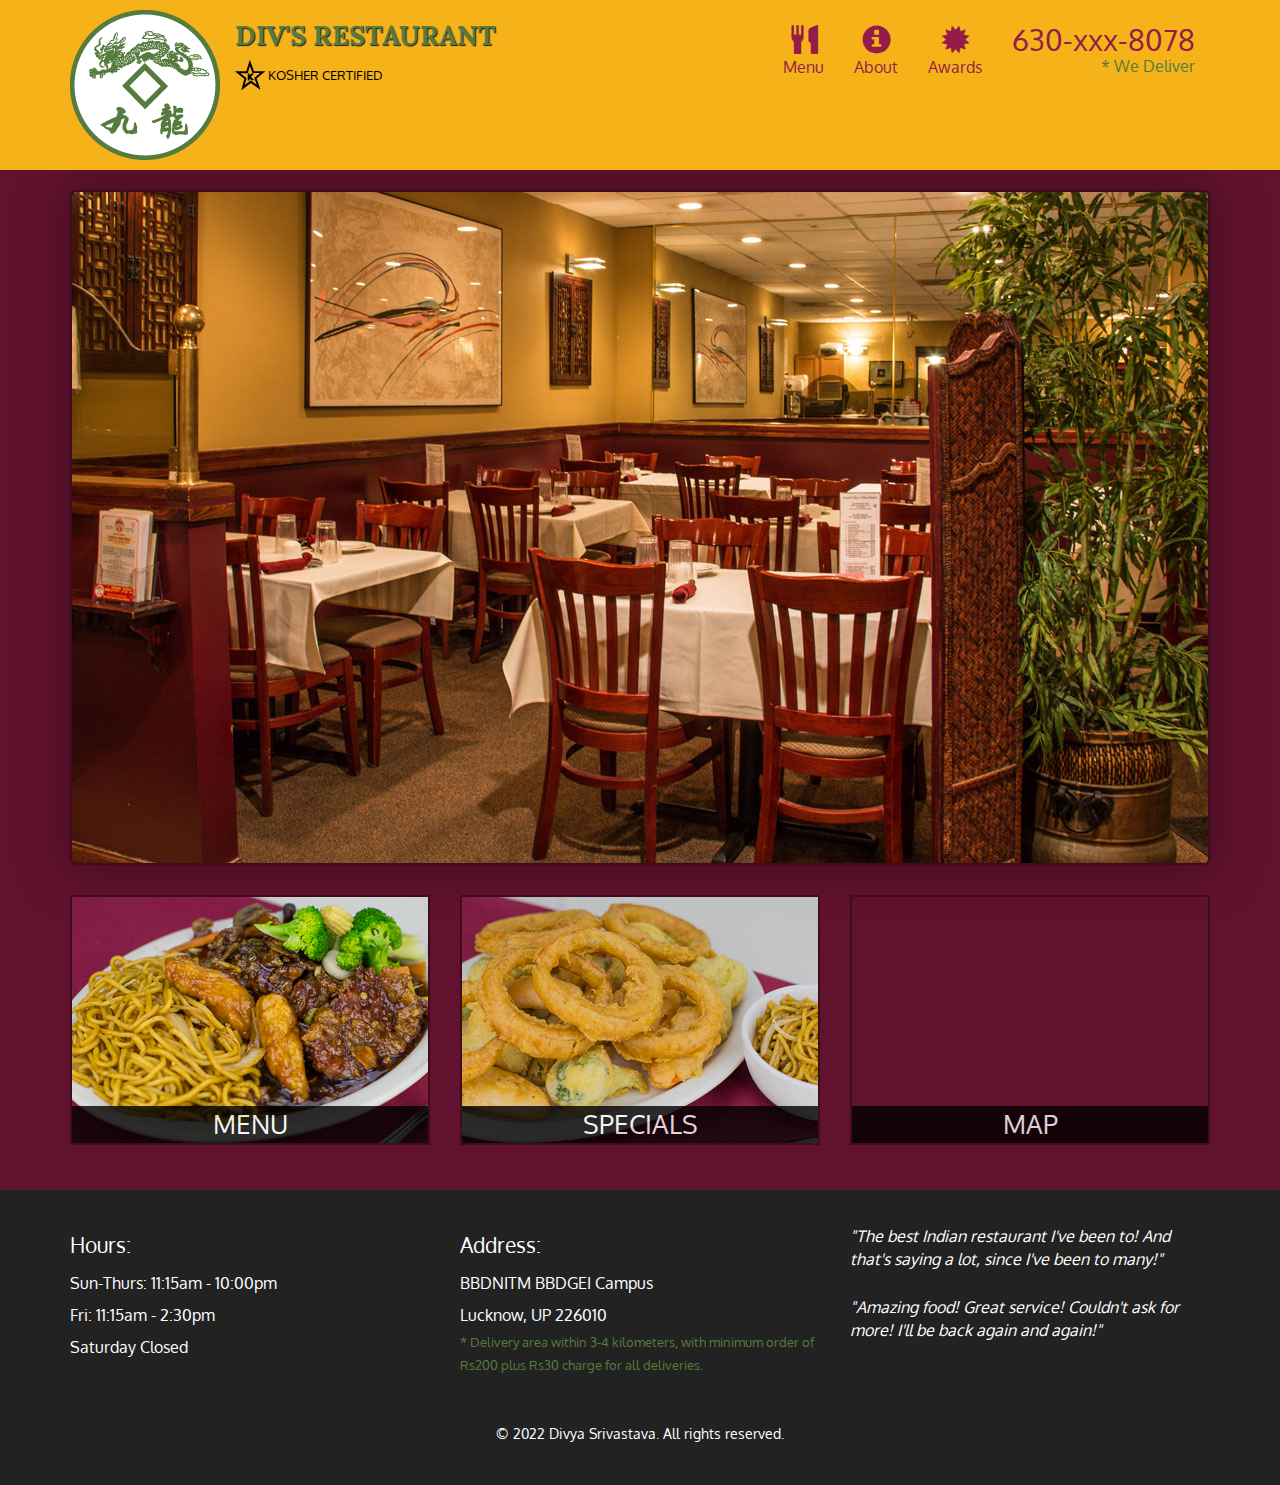
<file: index.html>
<!doctype html>
<html lang="en">
  <head>
    <meta charset="utf-8">
    <meta http-equiv="X-UA-Compatible" content="IE=edge">
    <meta name="viewport" content="width=device-width, initial-scale=1">
    <title>Div's Restaurant</title>
    <link rel="stylesheet" href="css/bootstrap.min.css">
    <link rel="stylesheet" href="css/styles.css">
    <link href='https://fonts.googleapis.com/css?family=Oxygen:400,300,700' rel='stylesheet' type='text/css'>
    <link href='https://fonts.googleapis.com/css?family=Lora' rel='stylesheet' type='text/css'>
  </head>
<body>
  <header>
    <nav id="header-nav" class="navbar navbar-default">
      <div class="container">
        <div class="navbar-header">
          <a href="index.html" class="pull-left visible-md visible-lg">
            <div id="logo-img" alt="Logo image"></div>
          </a>

          <div class="navbar-brand">
            <a href="index.html"><h1>Div's Restaurant</h1></a>
            <p>
              <img src="images/star-k-logo.png" alt="Kosher certification">
              <span>Kosher Certified</span>
            </p>
          </div>

          <button id="navbarToggle" type="button" class="navbar-toggle collapsed" data-toggle="collapse" data-target="#collapsable-nav" aria-expanded="false">
            <span class="sr-only">Toggle navigation</span>
            <span class="icon-bar"></span>
            <span class="icon-bar"></span>
            <span class="icon-bar"></span>
          </button>
        </div>
        
        <div id="collapsable-nav" class="collapse navbar-collapse">
           <ul id="nav-list" class="nav navbar-nav navbar-right">
            <li id="navHomeButton" class="visible-xs active">
              <a href="index.html">
                <span class="glyphicon glyphicon-home"></span> Home</a>
            </li>
            <li id="navMenuButton">
              <a href="#" onclick="$dc.loadMenuCategories();">
                <span class="glyphicon glyphicon-cutlery"></span><br class="hidden-xs"> Menu</a>
            </li>
            <li>
              <a href="About.html">
                <span class="glyphicon glyphicon-info-sign"></span><br class="hidden-xs"> About</a>
            </li>
            <li>
              <a href="Awards.html">
                <span class="glyphicon glyphicon-certificate"></span><br class="hidden-xs"> Awards</a>
            </li>
            <li id="phone" class="hidden-xs">
              <a href="tel:630-xxx-8078">
                <span>630-xxx-8078</span></a><div>* We Deliver</div>
            </li>
          </ul><!-- #nav-list -->
        </div><!-- .collapse .navbar-collapse -->
      </div><!-- .container -->
      <div class="gradient"></div>
    </nav><!-- #header-nav -->
    
  </header>
  
  <div id="call-btn" class="visible-xs">
    <a class="btn" href="tel:630-xxx-8078">
    <span class="glyphicon glyphicon-earphone"></span>
    630-xxx-8078
    </a>
  </div>
  <div id="xs-deliver" class="text-center visible-xs">* We Deliver</div>
  
  <div id="main-content" class="container"></div>

  <div class="gradient"></div>
  <footer class="panel-footer">
    
    <div class="container">
      <div class="row">
        <section id="hours" class="col-sm-4">
          <span>Hours:</span><br>
          Sun-Thurs: 11:15am - 10:00pm<br>
          Fri: 11:15am - 2:30pm<br>
          Saturday Closed
          <hr class="visible-xs">
        </section>
        <section id="address" class="col-sm-4">
          <span>Address:</span><br>
          BBDNITM BBDGEI Campus<br>
          Lucknow, UP 226010
          <p>* Delivery area within 3-4 kilometers, with minimum order of Rs200 plus Rs30 charge for all deliveries.</p>
          <hr class="visible-xs">
        </section>
        <section id="testimonials" class="col-sm-4">
          <p>"The best Indian restaurant I've been to! And that's saying a lot, since I've been to many!"</p>
          <p>"Amazing food! Great service! Couldn't ask for more! I'll be back again and again!"</p>
        </section>
      </div>
    </div>
    <p class="text-center"><small>&copy; 2022 Divya Srivastava. All rights reserved.</small></p>
  </footer>

  <!-- jQuery (Bootstrap JS plugins depend on it) -->
  <script src="js/jquery-2.1.4.min.js"></script>
  <script src="js/bootstrap.min.js"></script>
  <script src="js/ajax-utils.js"></script>
  <script src="js/script.js"></script>
</body>
</html>
</file>
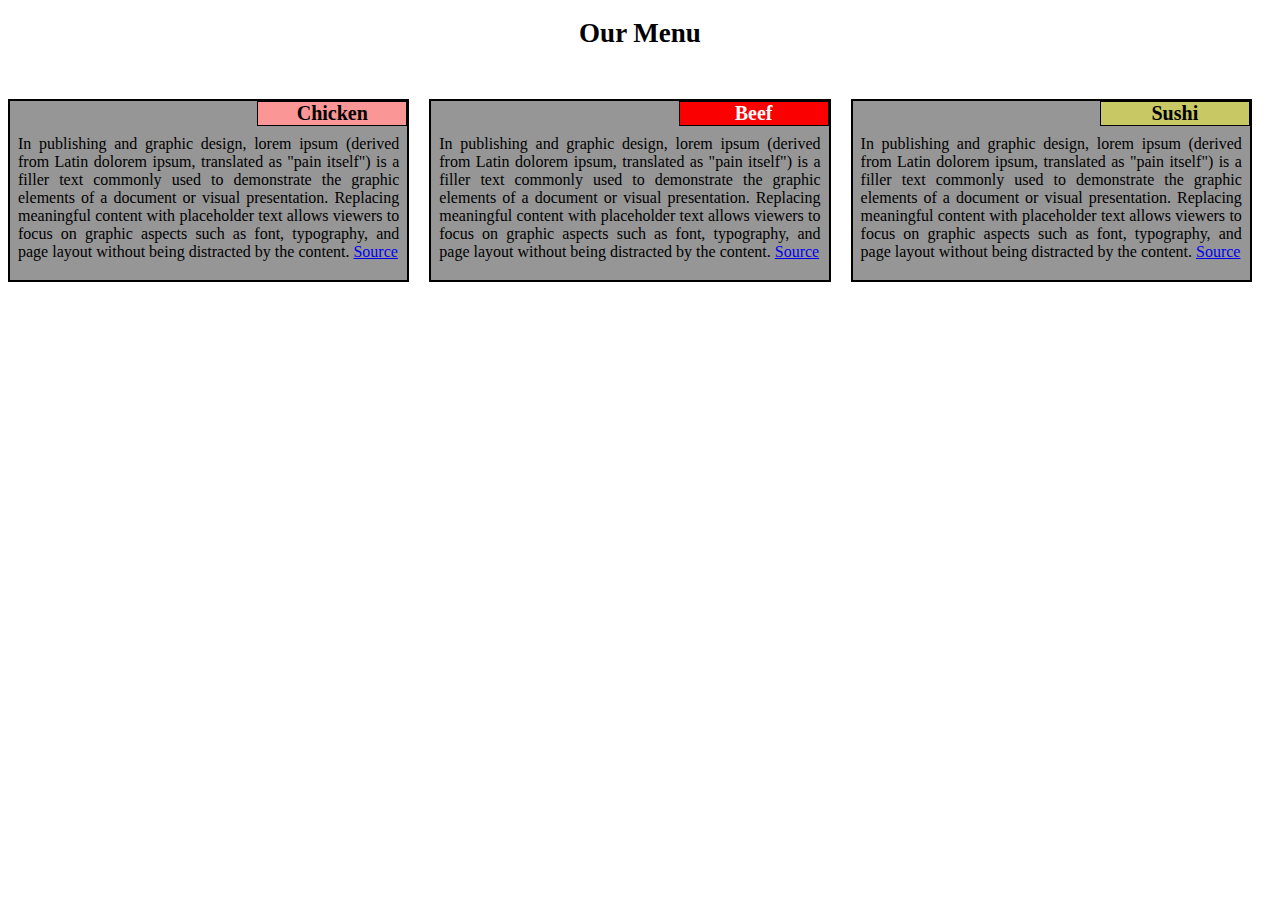
<file: module2/index.html>
<!Doctype html>
<html lang="en">
<head>
<link rel="stylesheet" href="module2styles.css">
<meta charset="utf-8">
<meta name='viewport' content='width=device-width, initial-scale=1'>
<title>Module 2 solution</title>
</head>
<body>
<h1>Our Menu</h1>
<div class='row'>
	<div class='col-lg-4 col-md-6 sx-12'>
		<div class='section'>
			<span id='nr1'>Chicken</span>
				<p>In publishing and graphic design, lorem ipsum (derived from Latin dolorem ipsum, translated as "pain itself") is a filler text commonly used to demonstrate the graphic elements of a document or visual presentation. Replacing meaningful content with placeholder text allows viewers to focus on graphic aspects such as font, typography, and page layout without being distracted by the content. <a href='https://en.wikipedia.org/wiki/Lorem_ipsum' target='blank' title='Source'>Source</a></p>
		</div>
	</div>
	<div class='col-lg-4 col-md-6 sx-12'>
		<div class='section'>
			<span id='nr2'>Beef</span>
				<p>In publishing and graphic design, lorem ipsum (derived from Latin dolorem ipsum, translated as "pain itself") is a filler text commonly used to demonstrate the graphic elements of a document or visual presentation. Replacing meaningful content with placeholder text allows viewers to focus on graphic aspects such as font, typography, and page layout without being distracted by the content. <a href='https://en.wikipedia.org/wiki/Lorem_ipsum' target='blank' title='Source'>Source</a></p>
		</div>
	</div>
	<div class='col-lg-4 col-md-12 sx-12'>
		<div class='section'>
			<span id='nr3'>Sushi</span>
				<p>In publishing and graphic design, lorem ipsum (derived from Latin dolorem ipsum, translated as "pain itself") is a filler text commonly used to demonstrate the graphic elements of a document or visual presentation. Replacing meaningful content with placeholder text allows viewers to focus on graphic aspects such as font, typography, and page layout without being distracted by the content. <a href='https://en.wikipedia.org/wiki/Lorem_ipsum' target='blank' title='Source'>Source</a></p>
		</div>
	</div>
</div>
</body>
</html>
</file>
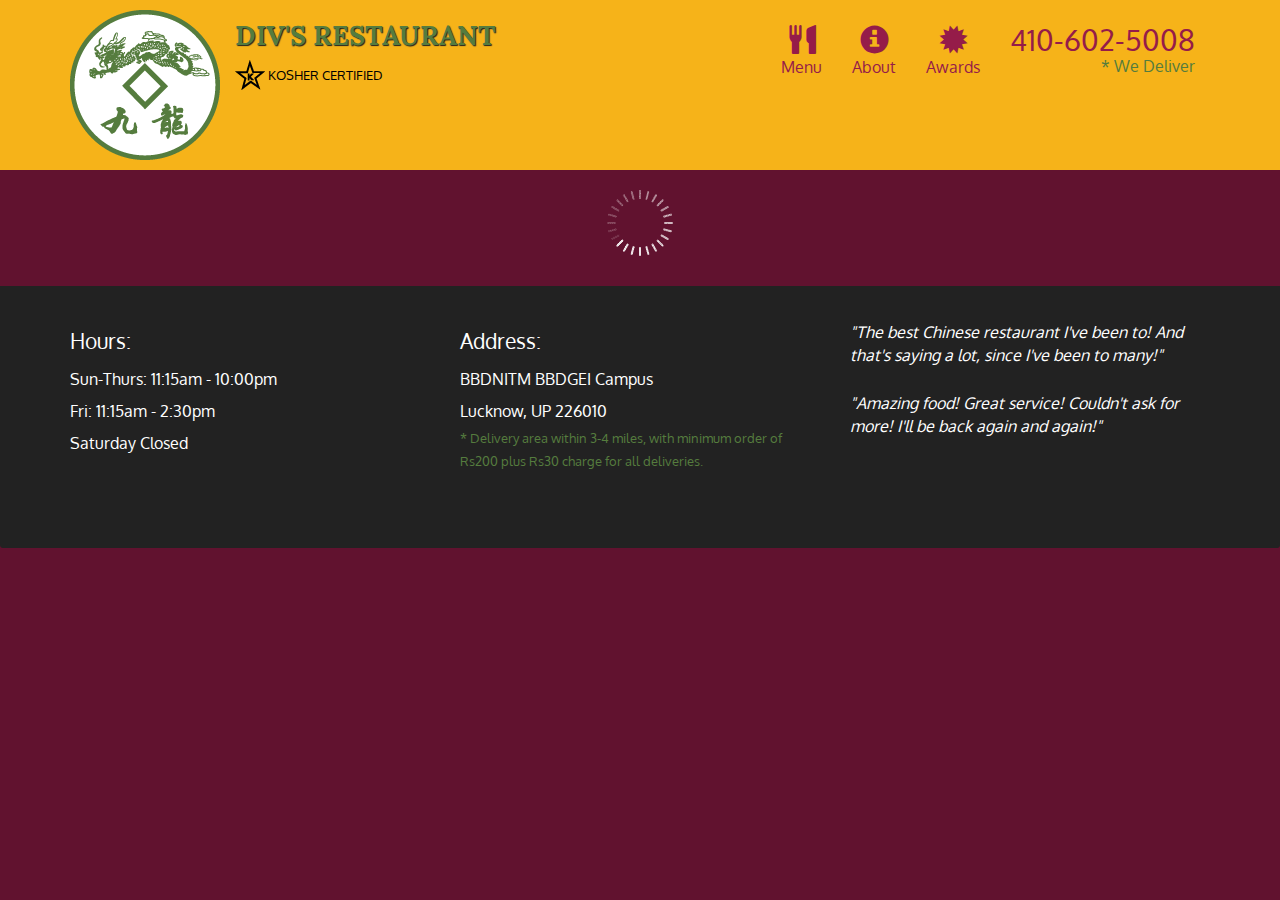
<file: module5/index.html>
<!doctype html>
<html lang="en">
  <head>
    <meta charset="utf-8">
    <meta http-equiv="X-UA-Compatible" content="IE=edge">
    <meta name="viewport" content="width=device-width, initial-scale=1">
    <title>Div's Restaurant</title>
    <link rel="stylesheet" href="css/bootstrap.min.css">
    <link rel="stylesheet" href="css/styles.css">
    <link href='https://fonts.googleapis.com/css?family=Oxygen:400,300,700' rel='stylesheet' type='text/css'>
    <link href='https://fonts.googleapis.com/css?family=Lora' rel='stylesheet' type='text/css'>
  </head>
<body>
  <header>
    <nav id="header-nav" class="navbar navbar-default">
      <div class="container">
        <div class="navbar-header">
          <a href="index.html" class="pull-left visible-md visible-lg">
            <div id="logo-img" alt="Logo image"></div>
          </a>

          <div class="navbar-brand">
            <a href="index.html"><h1>Div's Restaurant</h1></a>
            <p>
              <img src="images/star-k-logo.png" alt="Kosher certification">
              <span>Kosher Certified</span>
            </p>
          </div>

          <button id="navbarToggle" type="button" class="navbar-toggle collapsed" data-toggle="collapse" data-target="#collapsable-nav" aria-expanded="false">
            <span class="sr-only">Toggle navigation</span>
            <span class="icon-bar"></span>
            <span class="icon-bar"></span>
            <span class="icon-bar"></span>
          </button>
        </div>
        
        <div id="collapsable-nav" class="collapse navbar-collapse">
           <ul id="nav-list" class="nav navbar-nav navbar-right">
            <li id="navHomeButton" class="visible-xs active">
              <a href="index.html">
                <span class="glyphicon glyphicon-home"></span> Home</a>
            </li>
            <li id="navMenuButton">
              <a href="#" onclick="$dc.loadMenuCategories();">
                <span class="glyphicon glyphicon-cutlery"></span><br class="hidden-xs"> Menu</a>
            </li>
            <li>
              <a href="#">
                <span class="glyphicon glyphicon-info-sign"></span><br class="hidden-xs"> About</a>
            </li>
            <li>
              <a href="#">
                <span class="glyphicon glyphicon-certificate"></span><br class="hidden-xs"> Awards</a>
            </li>
            <li id="phone" class="hidden-xs">
              <a href="tel:410-602-5008">
                <span>410-602-5008</span></a><div>* We Deliver</div>
            </li>
          </ul><!-- #nav-list -->
        </div><!-- .collapse .navbar-collapse -->
      </div><!-- .container -->
    </nav><!-- #header-nav -->
  </header>

  <div id="call-btn" class="visible-xs">
    <a class="btn" href="tel:410-602-5008">
    <span class="glyphicon glyphicon-earphone"></span>
    410-602-5008
    </a>
  </div>
  <div id="xs-deliver" class="text-center visible-xs">* We Deliver</div>

  <div id="main-content" class="container"></div>

  <footer class="panel-footer">
    <div class="container">
      <div class="row">
        <section id="hours" class="col-sm-4">
          <span>Hours:</span><br>
          Sun-Thurs: 11:15am - 10:00pm<br>
          Fri: 11:15am - 2:30pm<br>
          Saturday Closed
          <hr class="visible-xs">
        </section>
        <section id="address" class="col-sm-4">
          <span>Address:</span><br>
          BBDNITM BBDGEI Campus<br>
          Lucknow, UP 226010
          <p>* Delivery area within 3-4 miles, with minimum order of Rs200 plus Rs30 charge for all deliveries.</p>
          <hr class="visible-xs">
        </section>
        <section id="testimonials" class="col-sm-4">
          <p>"The best Chinese restaurant I've been to! And that's saying a lot, since I've been to many!"</p>
          <p>"Amazing food! Great service! Couldn't ask for more! I'll be back again and again!"</p>
        </section>
      </div>
    </div>
  </footer>

  <!-- jQuery (Bootstrap JS plugins depend on it) -->
  <script src="js/jquery-2.1.4.min.js"></script>
  <script src="js/bootstrap.min.js"></script>
  <script src="js/ajax-utils.js"></script>
  <script src="js/script.js"></script>
</body>
</html>
</file>
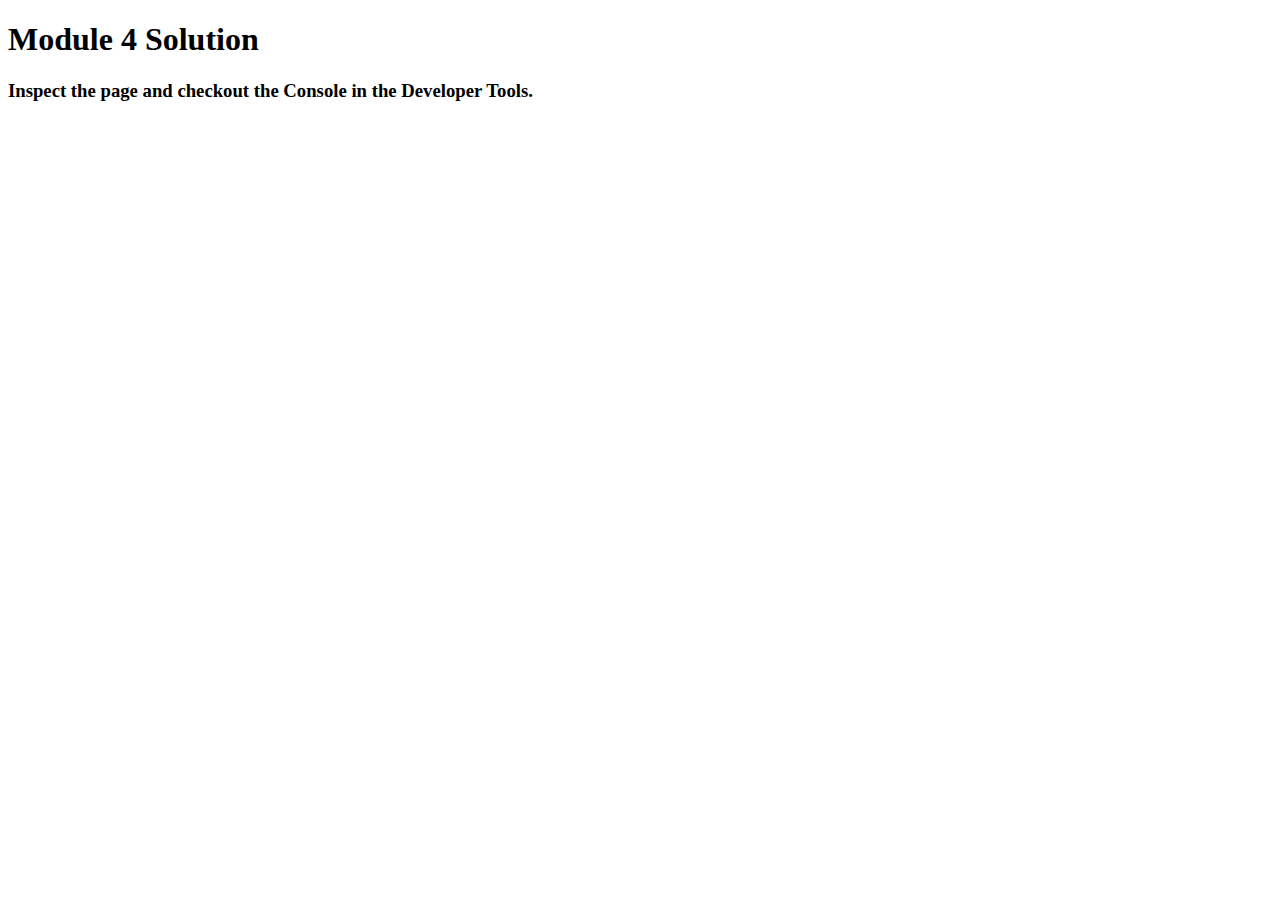
<file: module4/easier/index.html>
<!DOCTYPE html>
<html>
<head>
  <meta charset="utf-8">
  <title>Module 4 Solution</title>
  <script>
    var names = []; // DO NOT REMOVE
  </script>
  <script src="SpeakHello.js"></script>
  <script src="SpeakGoodBye.js"></script>
  <script src="script.js"></script>
</head>
<body>
  <h1>Module 4 Solution</h1>
  <h3>Inspect the page and checkout the Console in the Developer Tools.</h3>
</body>
</html>
</file>
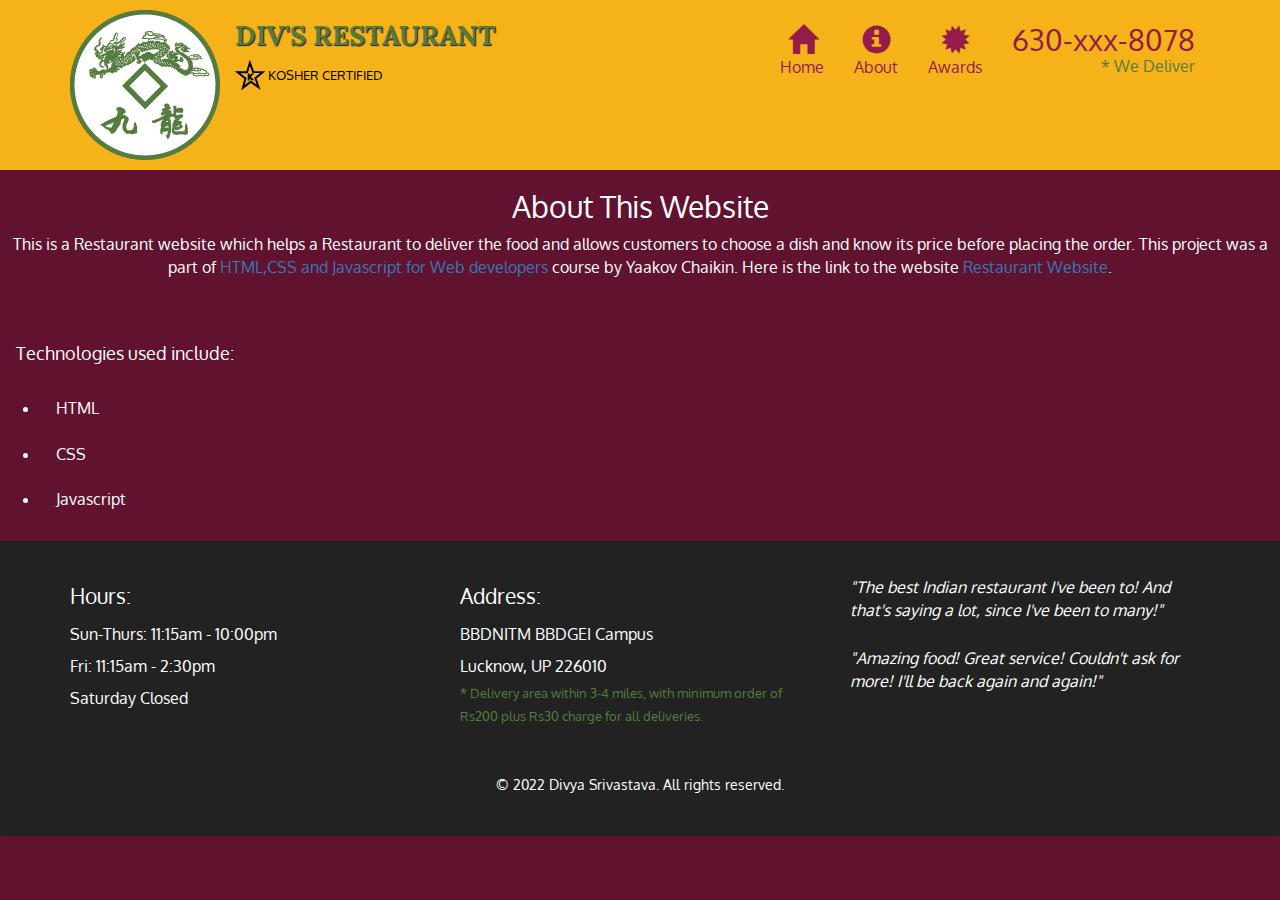
<file: About.html>
<!doctype html>
<html lang="en">
  <head>
    <meta charset="utf-8">
    <meta http-equiv="X-UA-Compatible" content="IE=edge">
    <meta name="viewport" content="width=device-width, initial-scale=1">
    <title>Div's Restaurant</title>
    <link rel="stylesheet" href="css/bootstrap.min.css">
    <link rel="stylesheet" href="css/styles.css">
    <link href='https://fonts.googleapis.com/css?family=Oxygen:400,300,700' rel='stylesheet' type='text/css'>
    <link href='https://fonts.googleapis.com/css?family=Lora' rel='stylesheet' type='text/css'>
  </head>
<body>
  <header>
    <nav id="header-nav" class="navbar navbar-default">
      <div class="container">
        <div class="navbar-header">
          <a href="index.html" class="pull-left visible-md visible-lg">
            <div id="logo-img" alt="Logo image"></div>
          </a>

          <div class="navbar-brand">
            <a href="index.html"><h1>Div's Restaurant</h1></a>
            <p>
              <img src="images/star-k-logo.png" alt="Kosher certification">
              <span>Kosher Certified</span>
            </p>
          </div>

          <button id="navbarToggle" type="button" class="navbar-toggle collapsed" data-toggle="collapse" data-target="#collapsable-nav" aria-expanded="false">
            <span class="sr-only">Toggle navigation</span>
            <span class="icon-bar"></span>
            <span class="icon-bar"></span>
            <span class="icon-bar"></span>
          </button>
        </div>
        
        <div id="collapsable-nav" class="collapse navbar-collapse">
           <ul id="nav-list" class="nav navbar-nav navbar-right">
            <li id="navHomeButton" class="visible-xs active">
              <a href="index.html">
                <span class="glyphicon glyphicon-home"></span> Home</a>
            </li>
            <li id="navMenuButton">
              <a href="index.html">
                <span class="glyphicon glyphicon-home"></span><br class="hidden-xs"> Home</a>
            </li>
            <li>
              <a href="#">
                <span class="glyphicon glyphicon-info-sign"></span><br class="hidden-xs"> About</a>
            </li>
            <li>
              <a href="Awards.html">
                <span class="glyphicon glyphicon-certificate"></span><br class="hidden-xs"> Awards</a>
            </li>
            <li id="phone" class="hidden-xs">
              <a href="tel:630-xxx-8078">
                <span>630-xxx-8078</span></a><div>* We Deliver</div>
            </li>
          </ul><!-- #nav-list -->
        </div><!-- .collapse .navbar-collapse -->
      </div><!-- .container -->
      <div class="gradient"></div>
    </nav><!-- #header-nav -->
    
  </header>
  
  <div id="call-btn" class="visible-xs">
    <a class="btn" href="tel:630-xxx-8078">
    <span class="glyphicon glyphicon-earphone"></span>
    630-xxx-8078
    </a>
  </div>
  <div id="xs-deliver" class="text-center visible-xs">* We Deliver</div>
  
  <!-- <div id="main-content" class="container"></div> -->

  <!-- <div class="gradient"></div> -->
  <h2 class="text-center">About This Website</h2>
  <div>
    <p class="text-center">This is a Restaurant website which helps a Restaurant to deliver the food and allows customers to choose a dish and know its price before placing the order. This project was a part of <a href="https://www.coursera.org/learn/html-css-javascript-for-web-developers" target="_blank">HTML,CSS and Javascript for Web developers</a> course by Yaakov Chaikin. Here is the link to the website <a href="https://divsriv.github.io/FirstWebsite-Restaurant/" target="_blank">Restaurant Website</a>.</p>
    <br><br>
    <p>
      <h4>&nbsp&nbsp&nbsp Technologies used include:</h4>
      <ul>
        &nbsp&nbsp&nbsp<li>&nbsp&nbsp&nbsp HTML</li>
        &nbsp&nbsp&nbsp<li>&nbsp&nbsp&nbsp CSS</li>
        &nbsp&nbsp&nbsp<li>&nbsp&nbsp&nbsp Javascript</li>
      </ul>
    </p>

    <p></p>
    
    <p>
      
    </p>
    
  </div>
  
  <div class="gradient"></div>
  <footer class="panel-footer">
    
    <div class="container">
      <div class="row">
        <section id="hours" class="col-sm-4">
          <span>Hours:</span><br>
          Sun-Thurs: 11:15am - 10:00pm<br>
          Fri: 11:15am - 2:30pm<br>
          Saturday Closed
          <hr class="visible-xs">
        </section>
        <section id="address" class="col-sm-4">
          <span>Address:</span><br>
          BBDNITM BBDGEI Campus<br>
          Lucknow, UP 226010
          <p>* Delivery area within 3-4 miles, with minimum order of Rs200 plus Rs30 charge for all deliveries.</p>
          <hr class="visible-xs">
        </section>
        <section id="testimonials" class="col-sm-4">
          <p>"The best Indian restaurant I've been to! And that's saying a lot, since I've been to many!"</p>
          <p>"Amazing food! Great service! Couldn't ask for more! I'll be back again and again!"</p>
        </section>
      </div>
    </div>
    <p class="text-center"><small>&copy; 2022 Divya Srivastava. All rights reserved.</small></p>
  </footer>

    <!-- jQuery (Bootstrap JS plugins depend on it) -->
    <script src="js/jquery-2.1.4.min.js"></script>
    <script src="js/bootstrap.min.js"></script>
    <script src="js/ajax-utils.js"></script>
    <script src="js/script.js"></script>
  </body>
  </html>
</file>
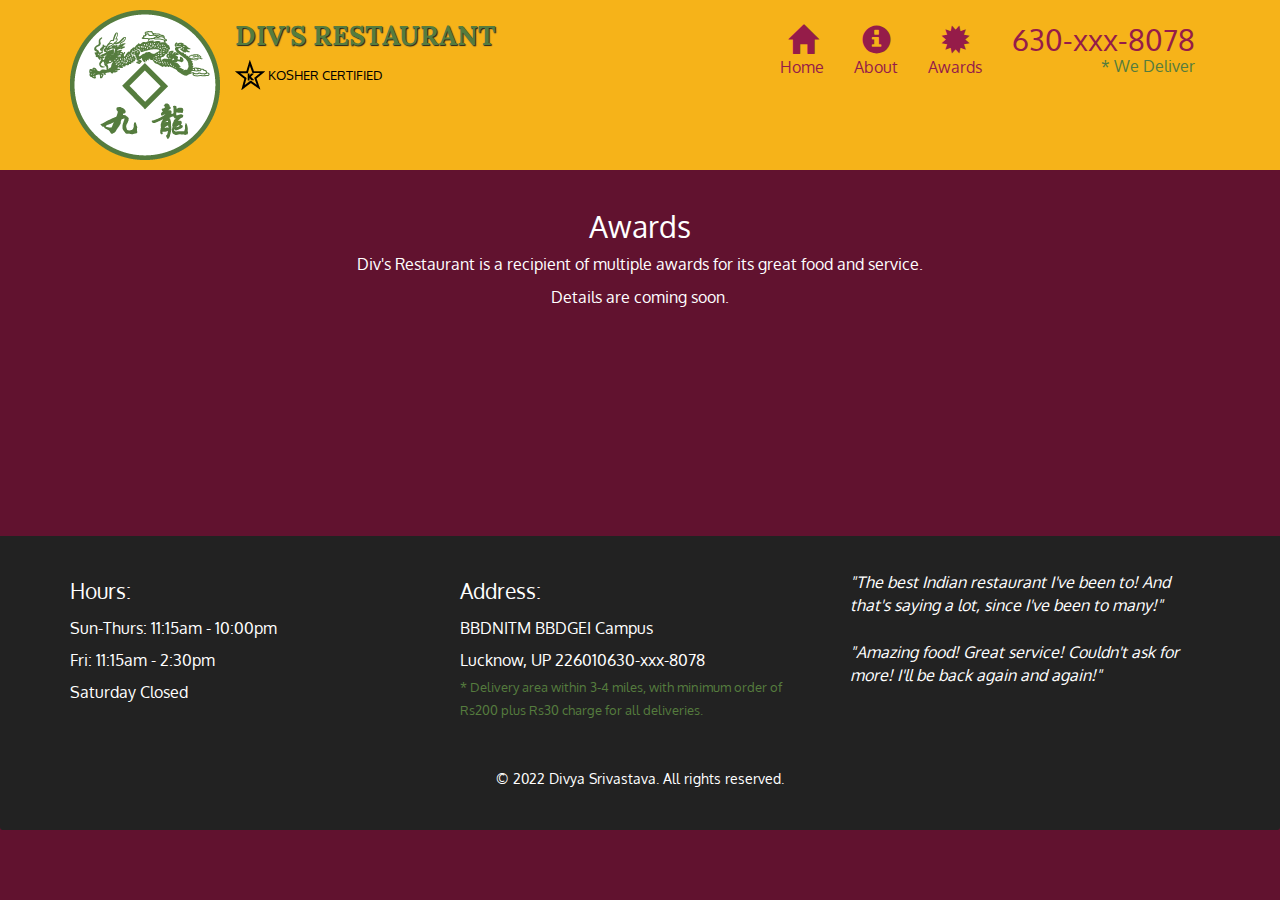
<file: Awards.html>
<!doctype html>
<html lang="en">
  <head>
    <meta charset="utf-8">
    <meta http-equiv="X-UA-Compatible" content="IE=edge">
    <meta name="viewport" content="width=device-width, initial-scale=1">
    <title>Div's Restaurant</title>
    <link rel="stylesheet" href="css/bootstrap.min.css">
    <link rel="stylesheet" href="css/styles.css">
    <link href='https://fonts.googleapis.com/css?family=Oxygen:400,300,700' rel='stylesheet' type='text/css'>
    <link href='https://fonts.googleapis.com/css?family=Lora' rel='stylesheet' type='text/css'>
  </head>
<body>
  <header>
    <nav id="header-nav" class="navbar navbar-default">
      <div class="container">
        <div class="navbar-header">
          <a href="index.html" class="pull-left visible-md visible-lg">
            <div id="logo-img" alt="Logo image"></div>
          </a>

          <div class="navbar-brand">
            <a href="index.html"><h1>Div's Restaurant</h1></a>
            <p>
              <img src="images/star-k-logo.png" alt="Kosher certification">
              <span>Kosher Certified</span>
            </p>
          </div>

          <button id="navbarToggle" type="button" class="navbar-toggle collapsed" data-toggle="collapse" data-target="#collapsable-nav" aria-expanded="false">
            <span class="sr-only">Toggle navigation</span>
            <span class="icon-bar"></span>
            <span class="icon-bar"></span>
            <span class="icon-bar"></span>
          </button>
        </div>
        
        <div id="collapsable-nav" class="collapse navbar-collapse">
           <ul id="nav-list" class="nav navbar-nav navbar-right">
            <li id="navHomeButton" class="visible-xs active">
              <a href="index.html">
                <span class="glyphicon glyphicon-home"></span> Home</a>
            </li>
            <li id="navMenuButton">
              <a href="index.html">
                <span class="glyphicon glyphicon-home"></span><br class="hidden-xs"> Home</a>
            </li>
            <li>
              <a href="About.html">
                <span class="glyphicon glyphicon-info-sign"></span><br class="hidden-xs"> About</a>
            </li>
            <li>
              <a href="#">
                <span class="glyphicon glyphicon-certificate"></span><br class="hidden-xs"> Awards</a>
            </li>
            <li id="phone" class="hidden-xs">
              <a href="tel:630-xxx-8078">
                <span>630-xxx-8078</span></a><div>* We Deliver</div>
            </li>
          </ul><!-- #nav-list -->
        </div><!-- .collapse .navbar-collapse -->
      </div><!-- .container -->
      <div class="gradient"></div>
    </nav><!-- #header-nav -->
    
  </header>
  
  <div id="call-btn" class="visible-xs">
    <a class="btn" href="tel:630-xxx-8078">
    <span class="glyphicon glyphicon-earphone"></span>
    630-xxx-8078
    </a>
  </div>
  <div id="xs-deliver" class="text-center visible-xs">* We Deliver</div>
  
  <!-- <div id="main-content" class="container"></div> -->

  <!-- <div class="gradient"></div> -->
  <div id="awards-view" class="container ng-scope">
    <h2 class="text-center">Awards</h2>
  
    <p class="text-center">Div's Restaurant is a recipient of multiple awards for its great food and service.</p>
    <p class="text-center">Details are coming soon.</p>
    <p> </p><br><p> </p><br><p> </p><br><p> </p><br><p> </p><br><p> </p><br>
  </div>
 
  <div class="gradient"></div>
  <footer class="panel-footer">
    
    <div class="container">
      <div class="row">
        <section id="hours" class="col-sm-4">
          <span>Hours:</span><br>
          Sun-Thurs: 11:15am - 10:00pm<br>
          Fri: 11:15am - 2:30pm<br>
          Saturday Closed
          <hr class="visible-xs">
        </section>
        <section id="address" class="col-sm-4">
          <span>Address:</span><br>
          BBDNITM BBDGEI Campus<br>
          Lucknow, UP 226010630-xxx-8078
          <p>* Delivery area within 3-4 miles, with minimum order of Rs200 plus Rs30 charge for all deliveries.</p>
          <hr class="visible-xs">
        </section>
        <section id="testimonials" class="col-sm-4">
          <p>"The best Indian restaurant I've been to! And that's saying a lot, since I've been to many!"</p>
          <p>"Amazing food! Great service! Couldn't ask for more! I'll be back again and again!"</p>
        </section>
      </div>
    </div>
    <p class="text-center"><small>&copy; 2022 Divya Srivastava. All rights reserved.</small></p>
  </footer>

    <!-- jQuery (Bootstrap JS plugins depend on it) -->
    <script src="js/jquery-2.1.4.min.js"></script>
    <script src="js/bootstrap.min.js"></script>
    <script src="js/ajax-utils.js"></script>
    <script src="js/script.js"></script>
  </body>
  </html>
</file>
<file: css/styles.css>
body {
  font-size: 16px;
  color: #fff;
  background-color: #61122f;
  font-family: 'Oxygen', sans-serif;
}

/** HEADER **/
#header-nav {
  background-color: #f6b319;
  border-radius: 0;
  border: 0;
}

#logo-img {
  background: url('../images/restaurant-logo_large.png') no-repeat;
  width: 150px;
  height: 150px;
  margin: 10px 15px 10px 0;
}

.navbar-brand {
  padding-top: 25px;
}
.navbar-brand h1 { /* Restaurant name */
  font-family: 'Lora', serif;
  color: #557c3e;
  font-size: 1.5em;
  text-transform: uppercase;
  font-weight: bold;
  text-shadow: 1px 1px 1px #222;
  margin-top: 0;
  margin-bottom: 0;
  line-height: .75;
}
.navbar-brand a:hover, .navbar-brand a:focus {
  text-decoration: none;
}
.navbar-brand p { /* Kosher cert */
  color: #000;
  text-transform: uppercase;
  font-size: .7em;
  margin-top: 15px;
}
.navbar-brand p span { /* Star-K */
  vertical-align: middle;
}

#nav-list {
  margin-top: 10px;
}
#nav-list a {
  color: #951C49;
  text-align: center;
}
#nav-list a:hover {
  background: #E7E7E7;
}
#nav-list a span {
  font-size: 1.8em;
}

#phone {
  margin-top: 5px;
}
#phone a { /* Phone number */
  text-align: right;
  padding-bottom: 0;
}
#phone div { /* We Deliver */
  color: #557c3e;
  text-align: right;
  padding-right: 15px;
}

.navbar-header button.navbar-toggle, .navbar-header .icon-bar {
  border: 1px solid #61122f;
}
.navbar-header button.navbar-toggle {
  clear: both;
  margin-top: -30px;
}
/* END HEADER */

/* FOOTER */
.panel-footer {
  margin-top: 30px;
  padding-top: 35px;
  padding-bottom: 30px;
  background-color: #222;
  border-top: 0;
}
.panel-footer div.row {
  margin-bottom: 35px;
}
#hours, #address {
  line-height: 2;
}
#hours > span, #address > span {
  font-size: 1.3em;
}
#address p {
  color: #557c3e;
  font-size: .8em;
  line-height: 1.8;
}
#testimonials {
  font-style: italic;
}
#testimonials p:nth-child(2) {
  margin-top: 25px;
}
/* END FOOTER */



/* HOME PAGE */
.container .jumbotron {
  box-shadow: 0 0 50px #3F0C1F;
  border: 2px solid #3F0C1F;
}

#menu-tile, #specials-tile, #map-tile {
  height: 250px;
  width: 100%;
  margin-bottom: 15px;
  position: relative;
  border: 2px solid #3F0C1F;
  overflow: hidden;
}
#menu-tile:hover, #specials-tile:hover, #map-tile:hover {
  box-shadow: 0 1px 5px 1px #cccccc;
}
#menu-tile {
  background: url('../images/menu-tile.jpg') no-repeat;
  background-position: center;
}
#specials-tile {
  background: url('../images/specials-tile.jpg') no-repeat;
  background-position: center;
}
#menu-tile span, #specials-tile span, #map-tile span {
  position: absolute;
  bottom: 0;
  right: 0;
  width: 100%;
  text-align: center;
  font-size: 1.6em;
  text-transform: uppercase;
  background-color: #000;
  color: #fff;
  opacity: .8;
}
/* END HOME PAGE */

/* MENU CATEGORIES PAGE */
.category-tile { 
  position: relative;
  border: 2px solid #3F0C1F;
  overflow: hidden;
  width: 200px;
  height: 200px;
  margin: 0 auto 15px;
}
.category-tile span {
  position: absolute;
  bottom: 0;
  right: 0;
  width: 100%;
  text-align: center;
  font-size: 1.2em;
  text-transform: uppercase;
  background-color: #000;
  color: #fff;
  opacity: .8;
}
.category-tile:hover {
  box-shadow: 0 1px 5px 1px #cccccc;
}

#menu-categories-title + div {
  margin-bottom: 50px;
}
/* END MENU CATEGORIES PAGE */

/* SINGLE CATEGORY PAGE */
.menu-item-tile {
  margin-bottom: 25px;
}
.menu-item-tile hr {
  width: 80%;
}
.menu-item-tile .menu-item-price {
  font-size: 1.1em;
  text-align: right;
  margin-top: -15px;
  margin-right: -15px;
}
.menu-item-tile .menu-item-price span {
  font-size: .6em;
}
.menu-item-photo {
  position: relative;
  border: 2px solid #3F0C1F; 
  overflow: hidden;
  padding: 0;
  margin-right: -15px;
  margin-left: auto;
  margin-bottom: 20px;
  max-width: 250px;
}
.menu-item-photo div {
  position: absolute;
  bottom: 0;
  right: 0;
  width: 80px;
  background-color: #557c3e;
  text-align: center;
}
.menu-item-description {
  padding-right: 30px;
}
h3.menu-item-title {
  margin: 0 0 10px;
}
.menu-item-details {
  font-size: .9em;
  font-style: italic;
}
/* END SINGLE CATEGORY PAGE */


/********** Large devices only **********/
@media (min-width: 1200px) {
  .container .jumbotron {
    background: url('../images/jumbotron_1200.jpg') no-repeat;
    height: 675px;
  }
}

/********** Medium devices only **********/
@media (min-width: 992px) and (max-width: 1199px) {
  /* Header */
  #logo-img {
    background: url('../images/restaurant-logo_medium.png') no-repeat;
    width: 100px;
    height: 100px;
    margin: 5px 5px 5px 0;
  }
  /* End Header */

  /* Home Page */
  .container .jumbotron {
    background: url('../images/jumbotron_992.jpg') no-repeat;
    height: 558px;
  }
  /* End Home Page */
}

/********** Small devices only **********/
@media (min-width: 768px) and (max-width: 991px) {
  /* Home Page */
  .container .jumbotron {
    background: url('../images/jumbotron_768.jpg') no-repeat;
    height: 432px;
  }
  /* End Home Page */
}

/********** Extra small devices only **********/
@media (max-width: 767px) {
  /* Header */
  .navbar-brand {
    padding-top: 10px;
    height: 80px;
  }
  .navbar-brand h1 { /* Restaurant name */
    padding-top: 10px;
    font-size: 5vw; /* 1vw = 1% of viewport width */
  }
  .navbar-brand p { /* Kosher cert */
    font-size: .6em;
    margin-top: 12px;
  }
  .navbar-brand p img { /* Star-K */
    height: 20px;
  }

  #collapsable-nav a { /* Collapsed nav menu text */
    font-size: 1.2em;
  }
  #collapsable-nav a span { /* Collapsed nav menu glyph */
    font-size: 1em;
    margin-right: 5px;
  }

  #call-btn > a {
    font-size: 1.5em;
    display: block;
    margin: 0 20px;
    padding: 10px;
    border: 2px solid #fff;
    background-color: #f6b319;
    color: #951c49;
  }
  #xs-deliver {
    margin-top: 5px;
    font-size: .7em;
    letter-spacing: .1em;
    text-transform: uppercase;
  }
  /* End Header */

  /* Footer */
  .panel-footer section {
    margin-bottom: 30px;
    text-align: center;
  }
  .panel-footer section:nth-child(3) {
    margin-bottom: 0; /* margin already exists on the whole row */
  }
  .panel-footer section hr {
    width: 50%;
  }
  /* End Footer */

  /* Home Page */
  .container .jumbotron {
    margin-top: 30px;
    padding: 0;
  }
  #menu-tile, #specials-tile {
    width: 360px;
    margin: 0 auto 15px;
  }

  .menu-item-photo {
    margin-right: auto;
  }
  .menu-item-tile .menu-item-price {
    text-align: center;
  }
  .menu-item-description {
    text-align: center;;
  }
}


/********** Super extra small devices Only :-) (e.g., iPhone 4) **********/
@media (max-width: 479px) {
  /* Header */
  .navbar-brand h1 { /* Restaurant name */
    padding-top: 5px;
    font-size: 6vw;
  }
  /* End Header */
  
  /* Home page */
  #menu-tile, #specials-tile {
    width: 280px;
    margin: 0 auto 15px;
  }

  .col-xxs-12 {
    position: relative;
    min-height: 1px;
    padding-right: 15px;
    padding-left: 15px;
    float: left;
    width: 100%;
  }
}
</file>
<file: module2/module2styles.css>
* {
  box-sizing: border-box;
}

h1 {
	font-size: 27px;
	font-family: Georgia serif;
	text-align: center;
	color: rgb(0, 0, 0);
	margin-bottom: 30px;
}

p {
	padding: 15px 5px 0px 5px;
	font-family: Georgia sans-serif;
	font-size: 16px;
	position: relative;
}

.section { 
	background-color: rgb(150, 150, 150);
   	border: 2px solid black;
   	margin-top: 20px; 
   	margin-right: 20px; 
   	padding: 3px;
   	text-align: justify;
   	position: relative;
 }

span {
	font-size: 20px;
	width: 150px;
	border: 1px solid black;
	font-weight: bold;
	text-align: center;
	float: right; top :0; right: 0; margin: 0;
	position: absolute;
}
#nr1 {
	background-color: rgb(250, 150, 150);
	color: rgb(0, 0, 0);
}
#nr2 {
	background-color: rgb(250, 0, 0);
	color: rgb(250, 250, 250);
}
#nr3 {
	background-color: rgb(200, 200, 100);
	color: rgb(0, 0, 0);
}
}

.row {
	width: 100%;
}

/* Desktop PC view */

@media (min-width: 992px) {
 
  .col-lg-4 {
    width: 33.33%;
    float: left;
	}
}

/* Tablet PC view */
@media (min-width: 768px) and (max-width: 991px) {
 
  .col-md-6 {
    width: 50%;
    float: left;
  }
  .col-md-12 {
    width: 100%;
    float: left;
  }
}
/* Cell phone view */
@media (max-width: 767px)  {
  
  .col-sx-12 {
  	float: left;
    width: 100%;
  }
}
</file>
<file: module5/css/styles.css>
body {
  font-size: 16px;
  color: #fff;
  background-color: #61122f;
  font-family: 'Oxygen', sans-serif;
}

/** HEADER **/
#header-nav {
  background-color: #f6b319;
  border-radius: 0;
  border: 0;
}

#logo-img {
  background: url('../images/restaurant-logo_large.png') no-repeat;
  width: 150px;
  height: 150px;
  margin: 10px 15px 10px 0;
}

.navbar-brand {
  padding-top: 25px;
}
.navbar-brand h1 { /* Restaurant name */
  font-family: 'Lora', serif;
  color: #557c3e;
  font-size: 1.5em;
  text-transform: uppercase;
  font-weight: bold;
  text-shadow: 1px 1px 1px #222;
  margin-top: 0;
  margin-bottom: 0;
  line-height: .75;
}
.navbar-brand a:hover, .navbar-brand a:focus {
  text-decoration: none;
}
.navbar-brand p { /* Kosher cert */
  color: #000;
  text-transform: uppercase;
  font-size: .7em;
  margin-top: 15px;
}
.navbar-brand p span { /* Star-K */
  vertical-align: middle;
}

#nav-list {
  margin-top: 10px;
}
#nav-list a {
  color: #951C49;
  text-align: center;
}
#nav-list a:hover {
  background: #E7E7E7;
}
#nav-list a span {
  font-size: 1.8em;
}

#phone {
  margin-top: 5px;
}
#phone a { /* Phone number */
  text-align: right;
  padding-bottom: 0;
}
#phone div { /* We Deliver */
  color: #557c3e;
  text-align: right;
  padding-right: 15px;
}

.navbar-header button.navbar-toggle, .navbar-header .icon-bar {
  border: 1px solid #61122f;
}
.navbar-header button.navbar-toggle {
  clear: both;
  margin-top: -30px;
}
/* END HEADER */

/* FOOTER */
.panel-footer {
  margin-top: 30px;
  padding-top: 35px;
  padding-bottom: 30px;
  background-color: #222;
  border-top: 0;
}
.panel-footer div.row {
  margin-bottom: 35px;
}
#hours, #address {
  line-height: 2;
}
#hours > span, #address > span {
  font-size: 1.3em;
}
#address p {
  color: #557c3e;
  font-size: .8em;
  line-height: 1.8;
}
#testimonials {
  font-style: italic;
}
#testimonials p:nth-child(2) {
  margin-top: 25px;
}
/* END FOOTER */



/* HOME PAGE */
.container .jumbotron {
  box-shadow: 0 0 50px #3F0C1F;
  border: 2px solid #3F0C1F;
}

#menu-tile, #specials-tile, #map-tile {
  height: 250px;
  width: 100%;
  margin-bottom: 15px;
  position: relative;
  border: 2px solid #3F0C1F;
  overflow: hidden;
}
#menu-tile:hover, #specials-tile:hover, #map-tile:hover {
  box-shadow: 0 1px 5px 1px #cccccc;
}
#menu-tile {
  background: url('../images/menu-tile.jpg') no-repeat;
  background-position: center;
}
#specials-tile {
  background: url('../images/specials-tile.jpg') no-repeat;
  background-position: center;
}
#menu-tile span, #specials-tile span, #map-tile span {
  position: absolute;
  bottom: 0;
  right: 0;
  width: 100%;
  text-align: center;
  font-size: 1.6em;
  text-transform: uppercase;
  background-color: #000;
  color: #fff;
  opacity: .8;
}
/* END HOME PAGE */

/* MENU CATEGORIES PAGE */
.category-tile { 
  position: relative;
  border: 2px solid #3F0C1F;
  overflow: hidden;
  width: 200px;
  height: 200px;
  margin: 0 auto 15px;
}
.category-tile span {
  position: absolute;
  bottom: 0;
  right: 0;
  width: 100%;
  text-align: center;
  font-size: 1.2em;
  text-transform: uppercase;
  background-color: #000;
  color: #fff;
  opacity: .8;
}
.category-tile:hover {
  box-shadow: 0 1px 5px 1px #cccccc;
}

#menu-categories-title + div {
  margin-bottom: 50px;
}
/* END MENU CATEGORIES PAGE */

/* SINGLE CATEGORY PAGE */
.menu-item-tile {
  margin-bottom: 25px;
}
.menu-item-tile hr {
  width: 80%;
}
.menu-item-tile .menu-item-price {
  font-size: 1.1em;
  text-align: right;
  margin-top: -15px;
  margin-right: -15px;
}
.menu-item-tile .menu-item-price span {
  font-size: .6em;
}
.menu-item-photo {
  position: relative;
  border: 2px solid #3F0C1F; 
  overflow: hidden;
  padding: 0;
  margin-right: -15px;
  margin-left: auto;
  margin-bottom: 20px;
  max-width: 250px;
}
.menu-item-photo div {
  position: absolute;
  bottom: 0;
  right: 0;
  width: 80px;
  background-color: #557c3e;
  text-align: center;
}
.menu-item-description {
  padding-right: 30px;
}
h3.menu-item-title {
  margin: 0 0 10px;
}
.menu-item-details {
  font-size: .9em;
  font-style: italic;
}
/* END SINGLE CATEGORY PAGE */


/********** Large devices only **********/
@media (min-width: 1200px) {
  .container .jumbotron {
    background: url('../images/jumbotron_1200.jpg') no-repeat;
    height: 675px;
  }
}

/********** Medium devices only **********/
@media (min-width: 992px) and (max-width: 1199px) {
  /* Header */
  #logo-img {
    background: url('../images/restaurant-logo_medium.png') no-repeat;
    width: 100px;
    height: 100px;
    margin: 5px 5px 5px 0;
  }
  /* End Header */

  /* Home Page */
  .container .jumbotron {
    background: url('../images/jumbotron_992.jpg') no-repeat;
    height: 558px;
  }
  /* End Home Page */
}

/********** Small devices only **********/
@media (min-width: 768px) and (max-width: 991px) {
  /* Home Page */
  .container .jumbotron {
    background: url('../images/jumbotron_768.jpg') no-repeat;
    height: 432px;
  }
  /* End Home Page */
}

/********** Extra small devices only **********/
@media (max-width: 767px) {
  /* Header */
  .navbar-brand {
    padding-top: 10px;
    height: 80px;
  }
  .navbar-brand h1 { /* Restaurant name */
    padding-top: 10px;
    font-size: 5vw; /* 1vw = 1% of viewport width */
  }
  .navbar-brand p { /* Kosher cert */
    font-size: .6em;
    margin-top: 12px;
  }
  .navbar-brand p img { /* Star-K */
    height: 20px;
  }

  #collapsable-nav a { /* Collapsed nav menu text */
    font-size: 1.2em;
  }
  #collapsable-nav a span { /* Collapsed nav menu glyph */
    font-size: 1em;
    margin-right: 5px;
  }

  #call-btn > a {
    font-size: 1.5em;
    display: block;
    margin: 0 20px;
    padding: 10px;
    border: 2px solid #fff;
    background-color: #f6b319;
    color: #951c49;
  }
  #xs-deliver {
    margin-top: 5px;
    font-size: .7em;
    letter-spacing: .1em;
    text-transform: uppercase;
  }
  /* End Header */

  /* Footer */
  .panel-footer section {
    margin-bottom: 30px;
    text-align: center;
  }
  .panel-footer section:nth-child(3) {
    margin-bottom: 0; /* margin already exists on the whole row */
  }
  .panel-footer section hr {
    width: 50%;
  }
  /* End Footer */

  /* Home Page */
  .container .jumbotron {
    margin-top: 30px;
    padding: 0;
  }
  #menu-tile, #specials-tile {
    width: 360px;
    margin: 0 auto 15px;
  }

  .menu-item-photo {
    margin-right: auto;
  }
  .menu-item-tile .menu-item-price {
    text-align: center;
  }
  .menu-item-description {
    text-align: center;;
  }
}


/********** Super extra small devices Only :-) (e.g., iPhone 4) **********/
@media (max-width: 479px) {
  /* Header */
  .navbar-brand h1 { /* Restaurant name */
    padding-top: 5px;
    font-size: 6vw;
  }
  /* End Header */
  
  /* Home page */
  #menu-tile, #specials-tile {
    width: 280px;
    margin: 0 auto 15px;
  }

  .col-xxs-12 {
    position: relative;
    min-height: 1px;
    padding-right: 15px;
    padding-left: 15px;
    float: left;
    width: 100%;
  }
}
</file>
